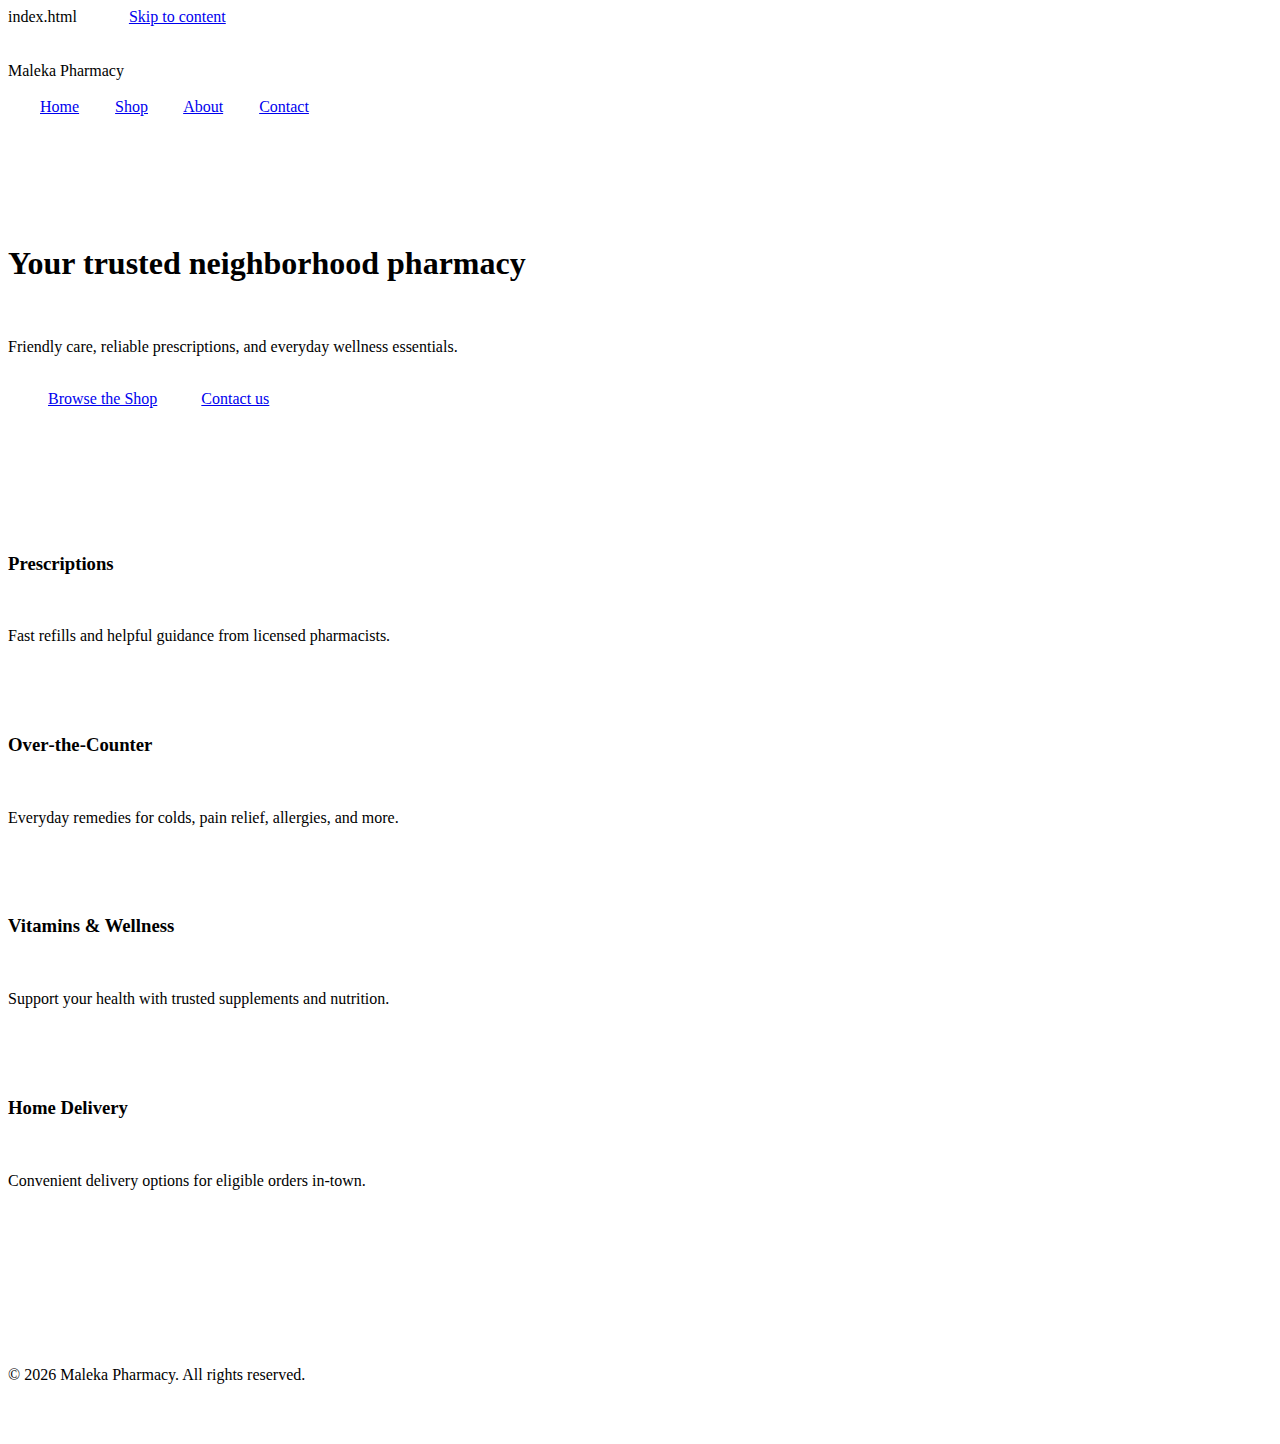
<file: index.html>
index.html
<!doctype html>
<html lang="en">
<head>
  <meta charset="utf-8">
  <title>Maleka Pharmacy — Home</title>
  <meta name="viewport" content="width=device-width,initial-scale=1">
  <meta name="description" content="Maleka Pharmacy — your trusted neighborhood pharmacy for prescriptions, wellness, and advice.">
  <link rel="stylesheet" href="style.css">
</head>
<body>
  <a class="skip-link" href="#main">Skip to content</a>
  <header class="site-header">
    <div class="container header-inner">
      <div class="logo">Maleka Pharmacy</div>
      <nav class="nav">
        <a href="index.html" aria-current="page">Home</a>
        <a href="shop.html">Shop</a>
        <a href="about.html">About</a>
        <a href="contact.html">Contact</a>
      </nav>
    </div>
  </header>
  <main id="main">
    <section class="hero">
      <div class="container">
        <h1>Your trusted neighborhood pharmacy</h1>
        <p>Friendly care, reliable prescriptions, and everyday wellness essentials.</p>
        <div class="hero-actions">
          <a class="button primary" href="shop.html">Browse the Shop</a>
          <a class="button" href="contact.html">Contact us</a>
        </div>
      </div>
    </section>
    <section class="features">
      <div class="container">
        <div class="grid four">
          <article class="card">
            <h3>Prescriptions</h3>
            <p>Fast refills and helpful guidance from licensed pharmacists.</p>
          </article>
          <article class="card">
            <h3>Over‑the‑Counter</h3>
            <p>Everyday remedies for colds, pain relief, allergies, and more.</p>
          </article>
          <article class="card">
            <h3>Vitamins & Wellness</h3>
            <p>Support your health with trusted supplements and nutrition.</p>
          </article>
          <article class="card">
            <h3>Home Delivery</h3>
            <p>Convenient delivery options for eligible orders in-town.</p>
          </article>
        </div>
      </div>
    </section>
  </main>
  <footer class="site-footer">
    <div class="container">
      <p>© 2026 Maleka Pharmacy. All rights reserved.</p>
    </div>
  </footer>
</body>
</html>
</file>
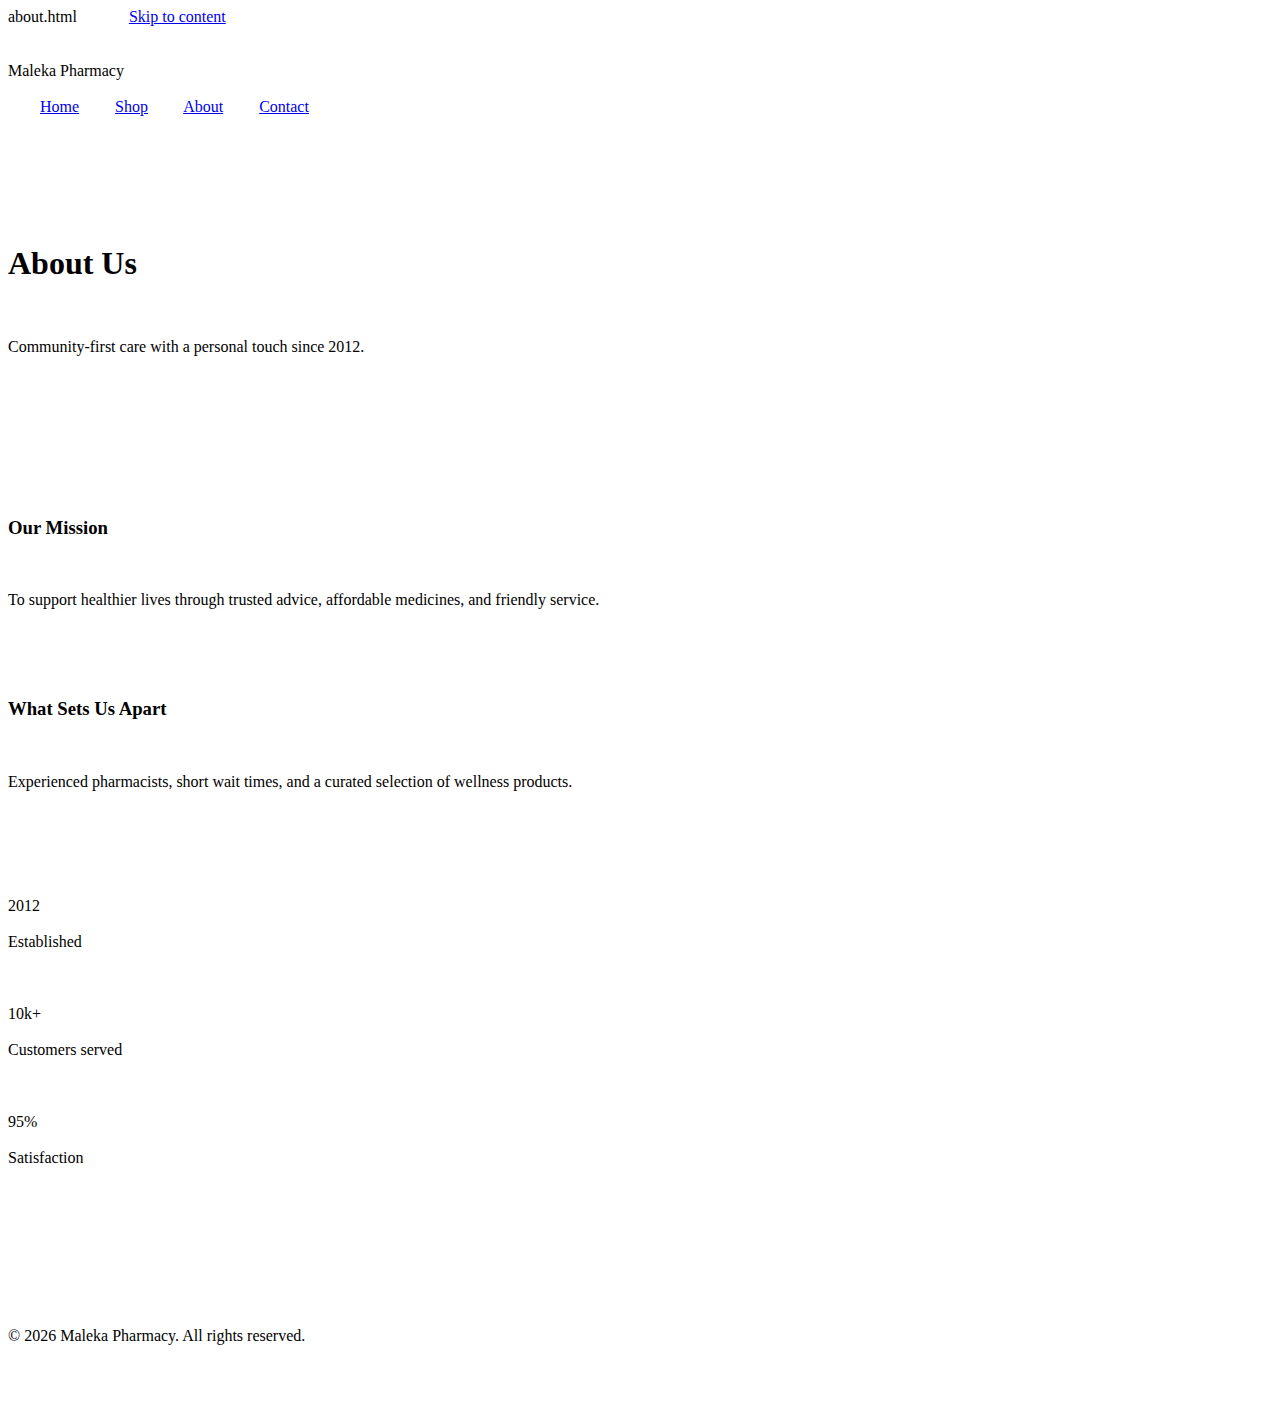
<file: about.html>
about.html
<!doctype html>
<html lang="en">
<head>
  <meta charset="utf-8">
  <title>Maleka Pharmacy — About</title>
  <meta name="viewport" content="width=device-width,initial-scale=1">
  <meta name="description" content="Learn about Maleka Pharmacy—our mission, values, and commitment to care.">
  <link rel="stylesheet" href="styles.css">
</head>
<body>
  <a class="skip-link" href="#main">Skip to content</a>
  <header class="site-header">
    <div class="container header-inner">
      <div class="logo">Maleka Pharmacy</div>
      <nav class="nav">
        <a href="index.html">Home</a>
        <a href="shop.html">Shop</a>
        <a href="about.html" aria-current="page">About</a>
        <a href="contact.html">Contact</a>
      </nav>
    </div>
  </header>
  <main id="main">
    <section class="page-header">
      <div class="container">
        <h1>About Us</h1>
        <p>Community-first care with a personal touch since 2012.</p>
      </div>
    </section>
    <section class="about-content">
      <div class="container">
        <div class="grid two">
          <article class="card">
            <h3>Our Mission</h3>
            <p>To support healthier lives through trusted advice, affordable medicines, and friendly service.</p>
          </article>
          <article class="card">
            <h3>What Sets Us Apart</h3>
            <p>Experienced pharmacists, short wait times, and a curated selection of wellness products.</p>
          </article>
        </div>
        <div class="stats">
          <div class="stat">
            <div class="stat-value">2012</div>
            <div class="stat-label">Established</div>
          </div>
          <div class="stat">
            <div class="stat-value">10k+</div>
            <div class="stat-label">Customers served</div>
          </div>
          <div class="stat">
            <div class="stat-value">95%</div>
            <div class="stat-label">Satisfaction</div>
          </div>
        </div>
      </div>
    </section>
  </main>
  <footer class="site-footer">
    <div class="container">
      <p>© 2026 Maleka Pharmacy. All rights reserved.</p>
    </div>
  </footer>
</body>
</html>
</file>
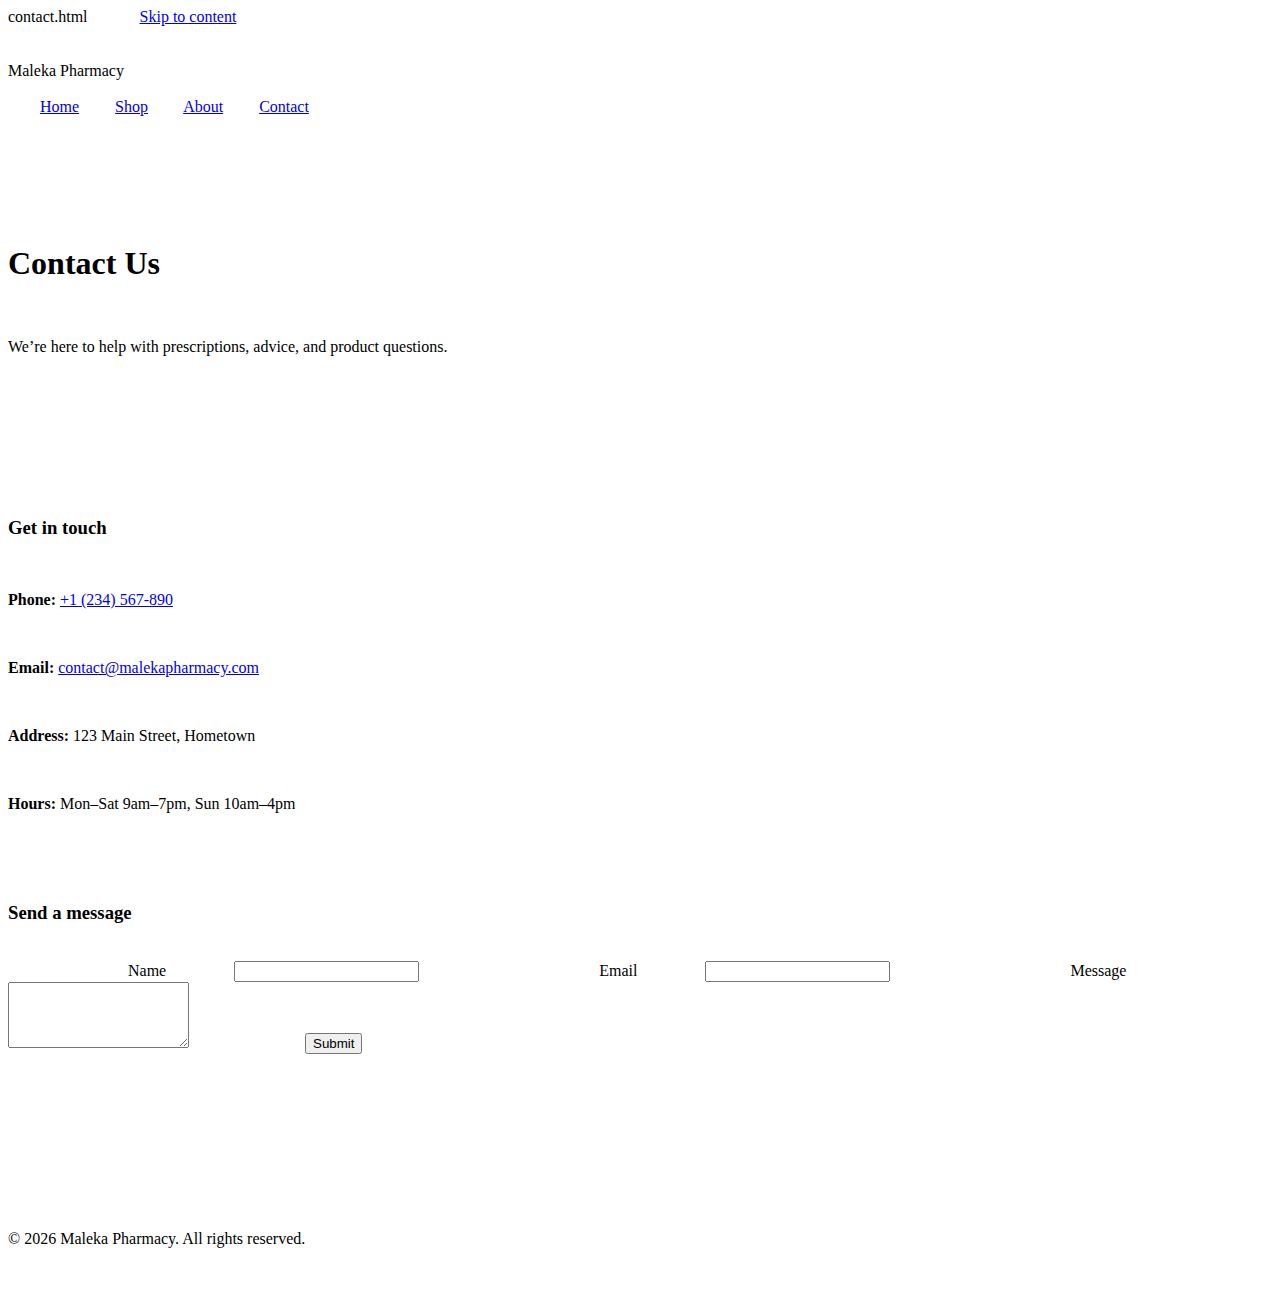
<file: contact.html>
contact.html
<!doctype html>
<html lang="en">
<head>
  <meta charset="utf-8">
  <title>Maleka Pharmacy — Contact</title>
  <meta name="viewport" content="width=device-width,initial-scale=1">
  <meta name="description" content="Contact Maleka Pharmacy for refills, questions, and assistance.">
  <link rel="stylesheet" href="styles.css">
</head>
<body>
  <a class="skip-link" href="#main">Skip to content</a>
  <header class="site-header">
    <div class="container header-inner">
      <div class="logo">Maleka Pharmacy</div>
      <nav class="nav">
        <a href="index.html">Home</a>
        <a href="shop.html">Shop</a>
        <a href="about.html">About</a>
        <a href="contact.html" aria-current="page">Contact</a>
      </nav>
    </div>
  </header>
  <main id="main">
    <section class="page-header">
      <div class="container">
        <h1>Contact Us</h1>
        <p>We’re here to help with prescriptions, advice, and product questions.</p>
      </div>
    </section>
    <section class="contact-content">
      <div class="container">
        <div class="grid two">
          <article class="card">
            <h3>Get in touch</h3>
            <p><strong>Phone:</strong> <a href="tel:+1234567890">+1 (234) 567‑890</a></p>
            <p><strong>Email:</strong> <a href="mailto:contact@malekapharmacy.com">contact@malekapharmacy.com</a></p>
            <p><strong>Address:</strong> 123 Main Street, Hometown</p>
            <p><strong>Hours:</strong> Mon–Sat 9am–7pm, Sun 10am–4pm</p>
          </article>
          <article class="card">
            <h3>Send a message</h3>
            <form class="contact-form" action="#" method="post">
              <label>
                Name
                <input type="text" name="name" required>
              </label>
              <label>
                Email
                <input type="email" name="email" required>
              </label>
              <label>
                Message
                <textarea name="message" rows="4" required></textarea>
              </label>
              <button class="button primary" type="submit">Submit</button>
            </form>
          </article>
        </div>
      </div>
    </section>
  </main>
  <footer class="site-footer">
    <div class="container">
      <p>© 2026 Maleka Pharmacy. All rights reserved.</p>
    </div>
  </footer>
</body>
</html>
</file>
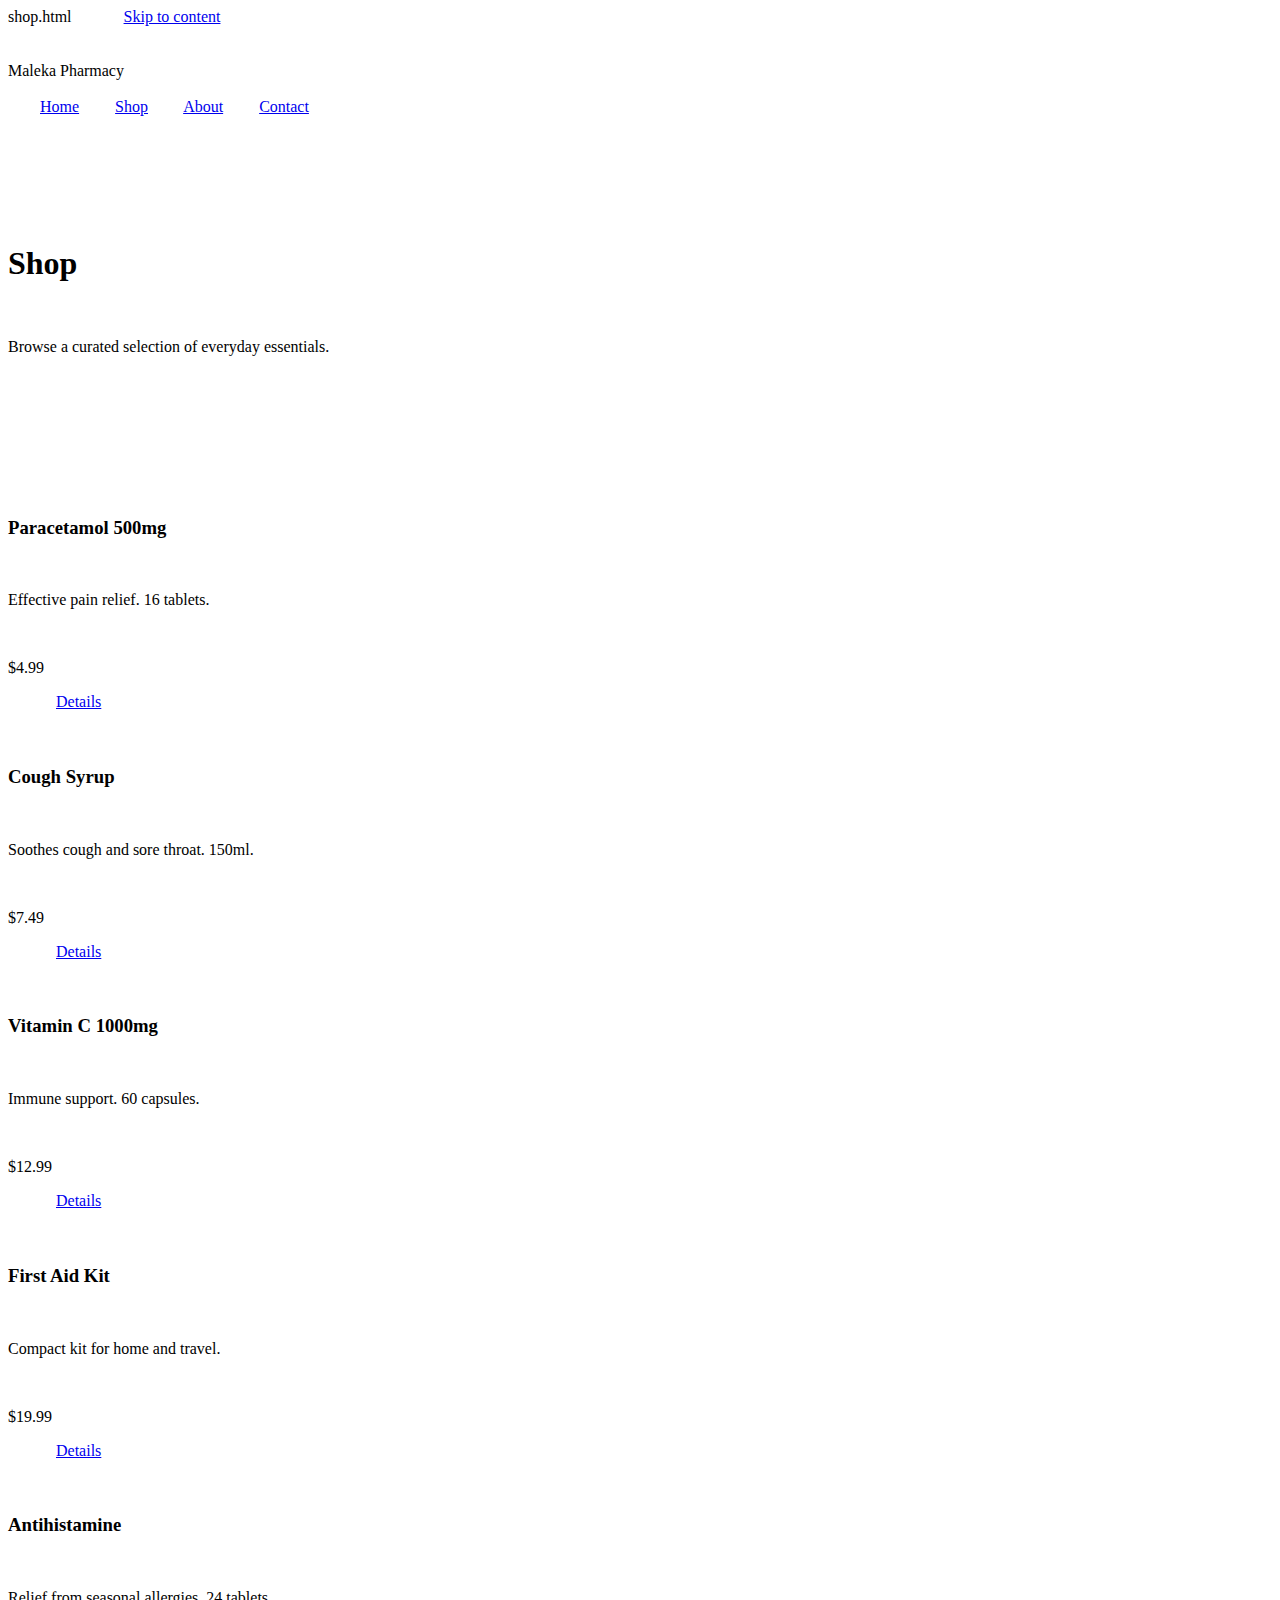
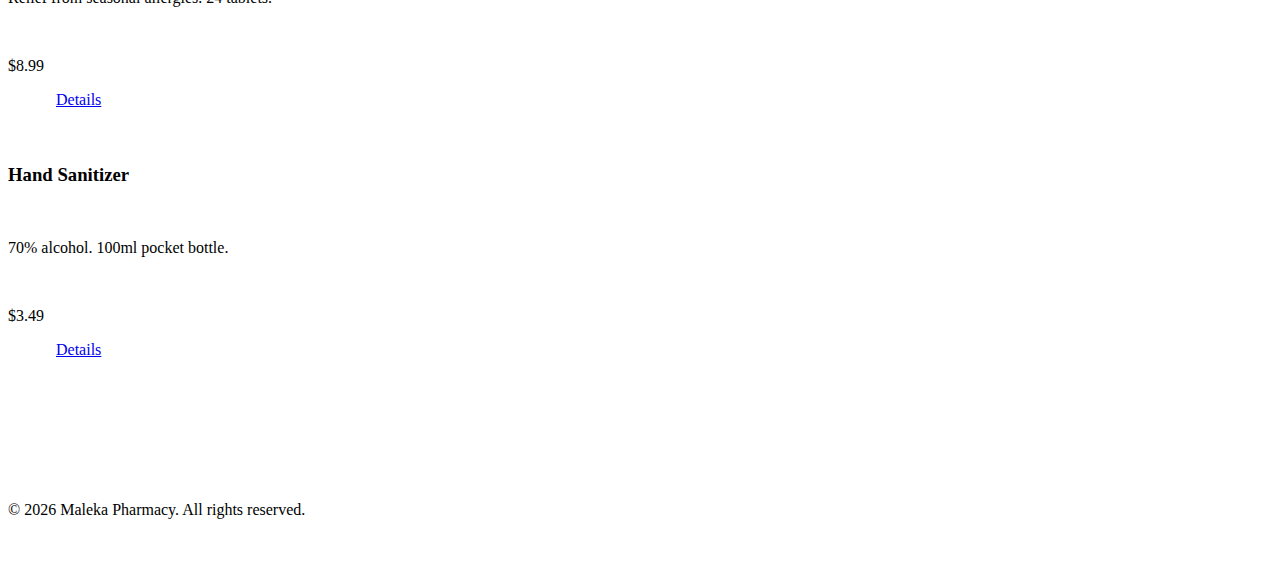
<file: shop.html>
shop.html
<!doctype html>
<html lang="en">
<head>
  <meta charset="utf-8">
  <title>Maleka Pharmacy — Shop</title>
  <meta name="viewport" content="width=device-width,initial-scale=1">
  <meta name="description" content="Shop pharmacy essentials, OTC medicines, vitamins, and wellness items.">
  <link rel="stylesheet" href="styles.css">
</head>
<body>
  <a class="skip-link" href="#main">Skip to content</a>
  <header class="site-header">
    <div class="container header-inner">
      <div class="logo">Maleka Pharmacy</div>
      <nav class="nav">
        <a href="index.html">Home</a>
        <a href="shop.html" aria-current="page">Shop</a>
        <a href="about.html">About</a>
        <a href="contact.html">Contact</a>
      </nav>
    </div>
  </header>
  <main id="main">
    <section class="page-header">
      <div class="container">
        <h1>Shop</h1>
        <p>Browse a curated selection of everyday essentials.</p>
      </div>
    </section>
    <section class="shop-grid">
      <div class="container">
        <div class="grid three">
          <article class="card product">
            <h3>Paracetamol 500mg</h3>
            <p>Effective pain relief. 16 tablets.</p>
            <p class="price">$4.99</p>
            <a class="button" href="#">Details</a>
          </article>
          <article class="card product">
            <h3>Cough Syrup</h3>
            <p>Soothes cough and sore throat. 150ml.</p>
            <p class="price">$7.49</p>
            <a class="button" href="#">Details</a>
          </article>
          <article class="card product">
            <h3>Vitamin C 1000mg</h3>
            <p>Immune support. 60 capsules.</p>
            <p class="price">$12.99</p>
            <a class="button" href="#">Details</a>
          </article>
          <article class="card product">
            <h3>First Aid Kit</h3>
            <p>Compact kit for home and travel.</p>
            <p class="price">$19.99</p>
            <a class="button" href="#">Details</a>
          </article>
          <article class="card product">
            <h3>Antihistamine</h3>
            <p>Relief from seasonal allergies. 24 tablets.</p>
            <p class="price">$8.99</p>
            <a class="button" href="#">Details</a>
          </article>
          <article class="card product">
            <h3>Hand Sanitizer</h3>
            <p>70% alcohol. 100ml pocket bottle.</p>
            <p class="price">$3.49</p>
            <a class="button" href="#">Details</a>
          </article>
        </div>
      </div>
    </section>
  </main>
  <footer class="site-footer">
    <div class="container">
      <p>© 2026 Maleka Pharmacy. All rights reserved.</p>
    </div>
  </footer>
</body>
</html>
</file>
<file: style.css>
style.css
/* ===============================
   Maleka Pharmacy – style.css
   Simple, clean, mobile friendly
================================ */
:root {
  --primary: #0a7c6f;
  --secondary: #e8f5f3;
  --text: #1f2937;
  --muted: #6b7280;
  --bg: #ffffff;
  --card: #f9fafb;
  --border: #e5e7eb;
}
/* Reset */
*,
*::before,
*::after {
  box-sizing: border-box;
}
html, body {
  height: 100%;
}
body {
  margin: 0;
  font-family: system-ui, -apple-system, Segoe UI, Roboto,
    Helvetica, Arial, "Apple Color Emoji", "Segoe UI Emoji";
  color: var(--text);
  background: var(--bg);
  line-height: 1.6;
}
/* Common */
.container {
  width: min(1100px, 100% - 2rem);
  margin-inline: auto;
}
a {
  color: var(--primary);
  text-decoration: none;
}
img {
  max-width: 100%;
  display: block;
}
/* Header */
.site-header {
  position: sticky;
  top: 0;
  background: #fff;
  border-bottom: 1px solid var(--border);
  z-index: 50;
}
.header-inner {
  display: flex;
  align-items: center;
  justify-content: space-between;
  padding: 0.75rem 0;
}
.logo {
  font-weight: 700;
  font-size: 1.2rem;
  color: var(--primary);
}
/* Navigation */
.nav {
  display: flex;
  gap: 0.75rem;
  flex-wrap: wrap;
}
.nav a {
  padding: 0.5rem 0.75rem;
  border-radius: 6px;
  color: var(--text);
}
.nav a:hover,
.nav a.active {
  background: var(--secondary);
  color: var(--primary);
}
/* Hero */
.hero {
  padding: 3.5rem 0;
  background: linear-gradient(
    180deg,
    #e8f5f3 0%,
    rgba(232, 245, 243, 0.3) 100%
  );
  border-bottom: 1px solid var(--border);
}
.hero h1 {
  font-size: 2rem;
  margin-bottom: 0.5rem;
}
.hero p {
  color: var(--muted);
  max-width: 600px;
}
/* Buttons */
.btn {
  display: inline-block;
  padding: 0.6rem 1rem;
  border-radius: 6px;
  background: var(--primary);
  color: #fff;
  font-weight: 500;
}
.btn.secondary {
  background: #ffffff;
  color: var(--primary);
  border: 1px solid var(--primary);
}
/* Sections */
.section {
  padding: 3rem 0;
}
.section h2 {
  margin-bottom: 1.5rem;
}
/* Cards */
.grid {
  display: grid;
  gap: 1.25rem;
}
.grid-3 {
  grid-template-columns: repeat(auto-fit, minmax(220px, 1fr));
}
.card {
  background: var(--card);
  border: 1px solid var(--border);
  border-radius: 10px;
  padding: 1rem;
}
.card h3 {
  margin-top: 0;
}
/* Shop items */
.product {
  display: flex;
  flex-direction: column;
  gap: 0.5rem;
}
.price {
  font-weight: 600;
  color: var(--primary);
}
/* Footer */
.footer {
  border-top: 1px solid var(--border);
  padding: 1.5rem 0;
  text-align: center;
  color: var(--muted);
  font-size: 0.9rem;
}
/* Mobile */
@media (max-width: 640px) {
  .hero h1 {
    font-size: 1.6rem;
  }
}
</file>
<file: styles.css>
style.css
/* ===============================
   Maleka Pharmacy – style.css
   Simple, clean, mobile friendly
================================ */
:root {
  --primary: #0a7c6f;
  --secondary: #e8f5f3;
  --text: #1f2937;
  --muted: #6b7280;
  --bg: #ffffff;
  --card: #f9fafb;
  --border: #e5e7eb;
}
/* Reset */
*,
*::before,
*::after {
  box-sizing: border-box;
}
html, body {
  height: 100%;
}
body {
  margin: 0;
  font-family: system-ui, -apple-system, Segoe UI, Roboto,
    Helvetica, Arial, "Apple Color Emoji", "Segoe UI Emoji";
  color: var(--text);
  background: var(--bg);
  line-height: 1.6;
}
/* Common */
.container {
  width: min(1100px, 100% - 2rem);
  margin-inline: auto;
}
a {
  color: var(--primary);
  text-decoration: none;
}
img {
  max-width: 100%;
  display: block;
}
/* Header */
.site-header {
  position: sticky;
  top: 0;
  background: #fff;
  border-bottom: 1px solid var(--border);
  z-index: 50;
}
.header-inner {
  display: flex;
  align-items: center;
  justify-content: space-between;
  padding: 0.75rem 0;
}
.logo {
  font-weight: 700;
  font-size: 1.2rem;
  color: var(--primary);
}
/* Navigation */
.nav {
  display: flex;
  gap: 0.75rem;
  flex-wrap: wrap;
}
.nav a {
  padding: 0.5rem 0.75rem;
  border-radius: 6px;
  color: var(--text);
}
.nav a:hover,
.nav a.active {
  background: var(--secondary);
  color: var(--primary);
}
/* Hero */
.hero {
  padding: 3.5rem 0;
  background: linear-gradient(
    180deg,
    #e8f5f3 0%,
    rgba(232, 245, 243, 0.3) 100%
  );
  border-bottom: 1px solid var(--border);
}
.hero h1 {
  font-size: 2rem;
  margin-bottom: 0.5rem;
}
.hero p {
  color: var(--muted);
  max-width: 600px;
}
/* Buttons */
.btn {
  display: inline-block;
  padding: 0.6rem 1rem;
  border-radius: 6px;
  background: var(--primary);
  color: #fff;
  font-weight: 500;
}
.btn.secondary {
  background: #ffffff;
  color: var(--primary);
  border: 1px solid var(--primary);
}
/* Sections */
.section {
  padding: 3rem 0;
}
.section h2 {
  margin-bottom: 1.5rem;
}
/* Cards */
.grid {
  display: grid;
  gap: 1.25rem;
}
.grid-3 {
  grid-template-columns: repeat(auto-fit, minmax(220px, 1fr));
}
.card {
  background: var(--card);
  border: 1px solid var(--border);
  border-radius: 10px;
  padding: 1rem;
}
.card h3 {
  margin-top: 0;
}
/* Shop items */
.product {
  display: flex;
  flex-direction: column;
  gap: 0.5rem;
}
.price {
  font-weight: 600;
  color: var(--primary);
}
/* Footer */
.footer {
  border-top: 1px solid var(--border);
  padding: 1.5rem 0;
  text-align: center;
  color: var(--muted);
  font-size: 0.9rem;
}
/* Mobile */
@media (max-width: 640px) {
  .hero h1 {
    font-size: 1.6rem;
  }
}
</file>
